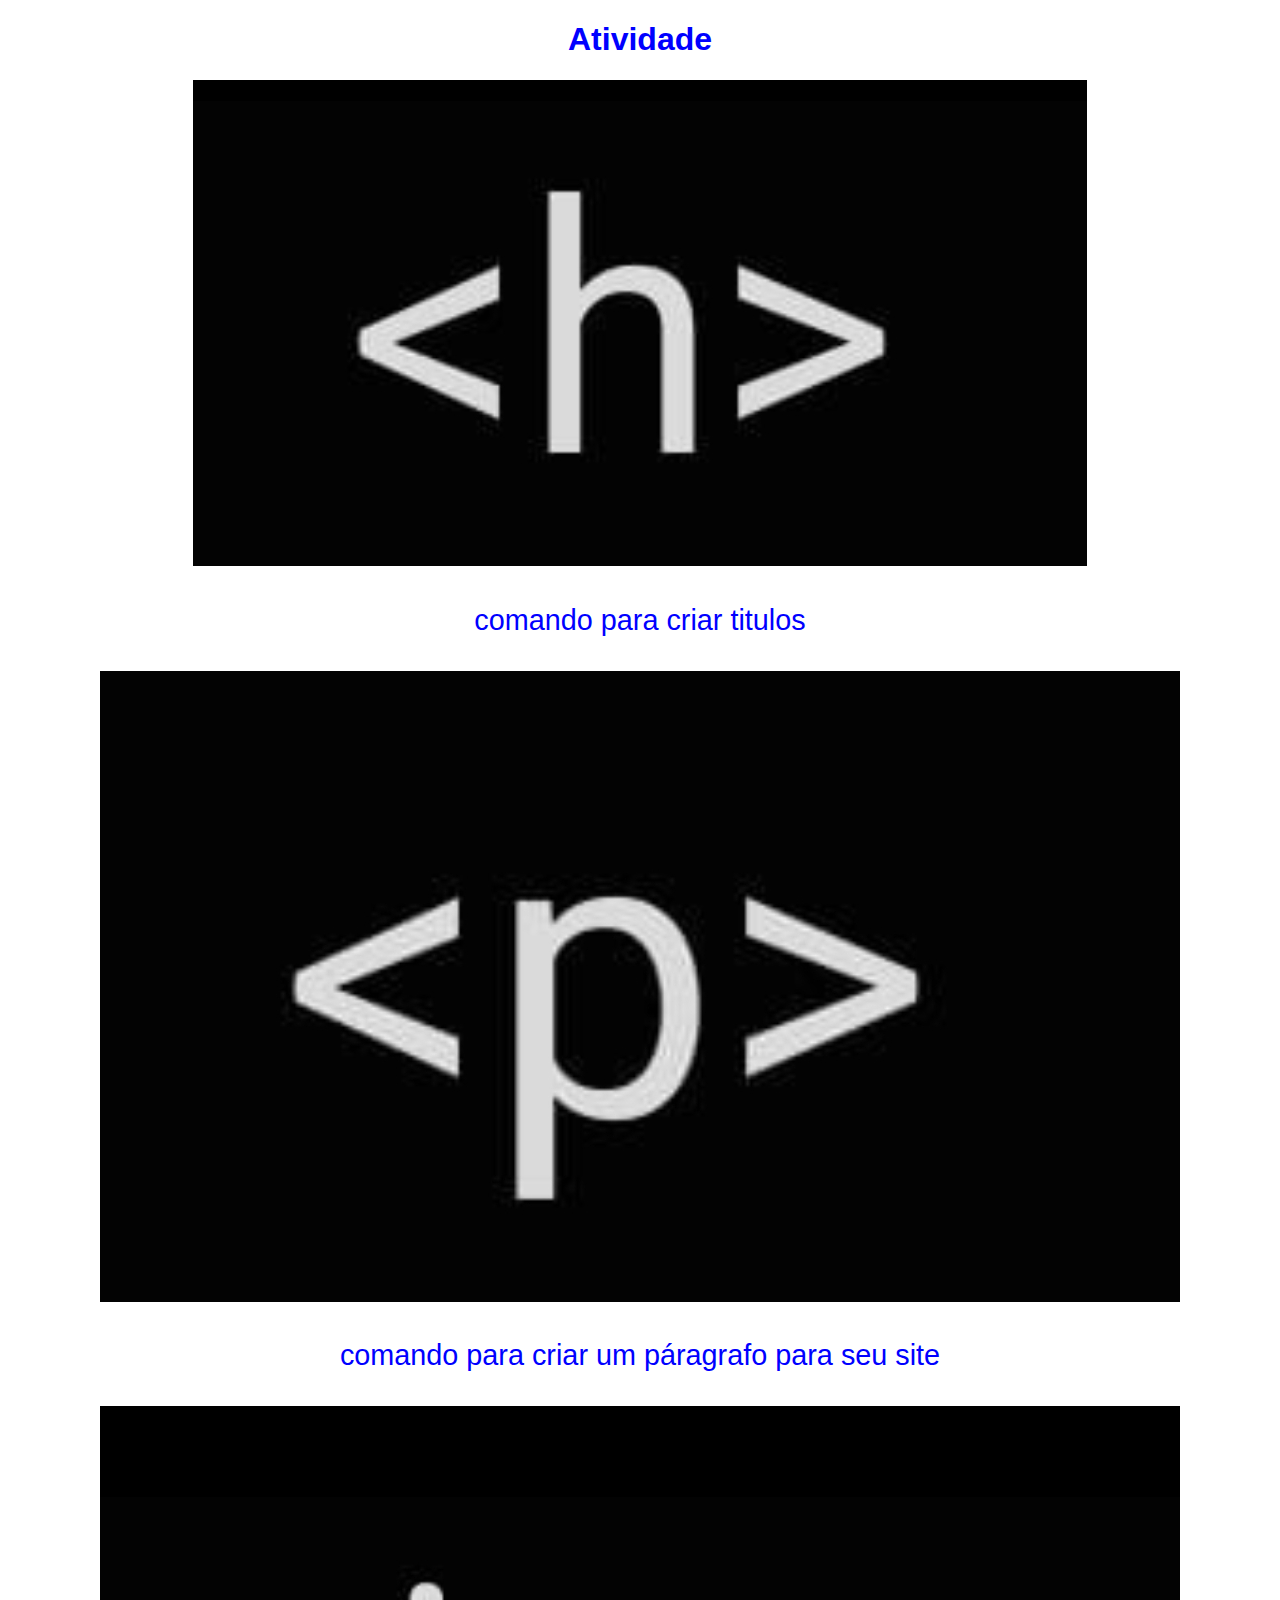
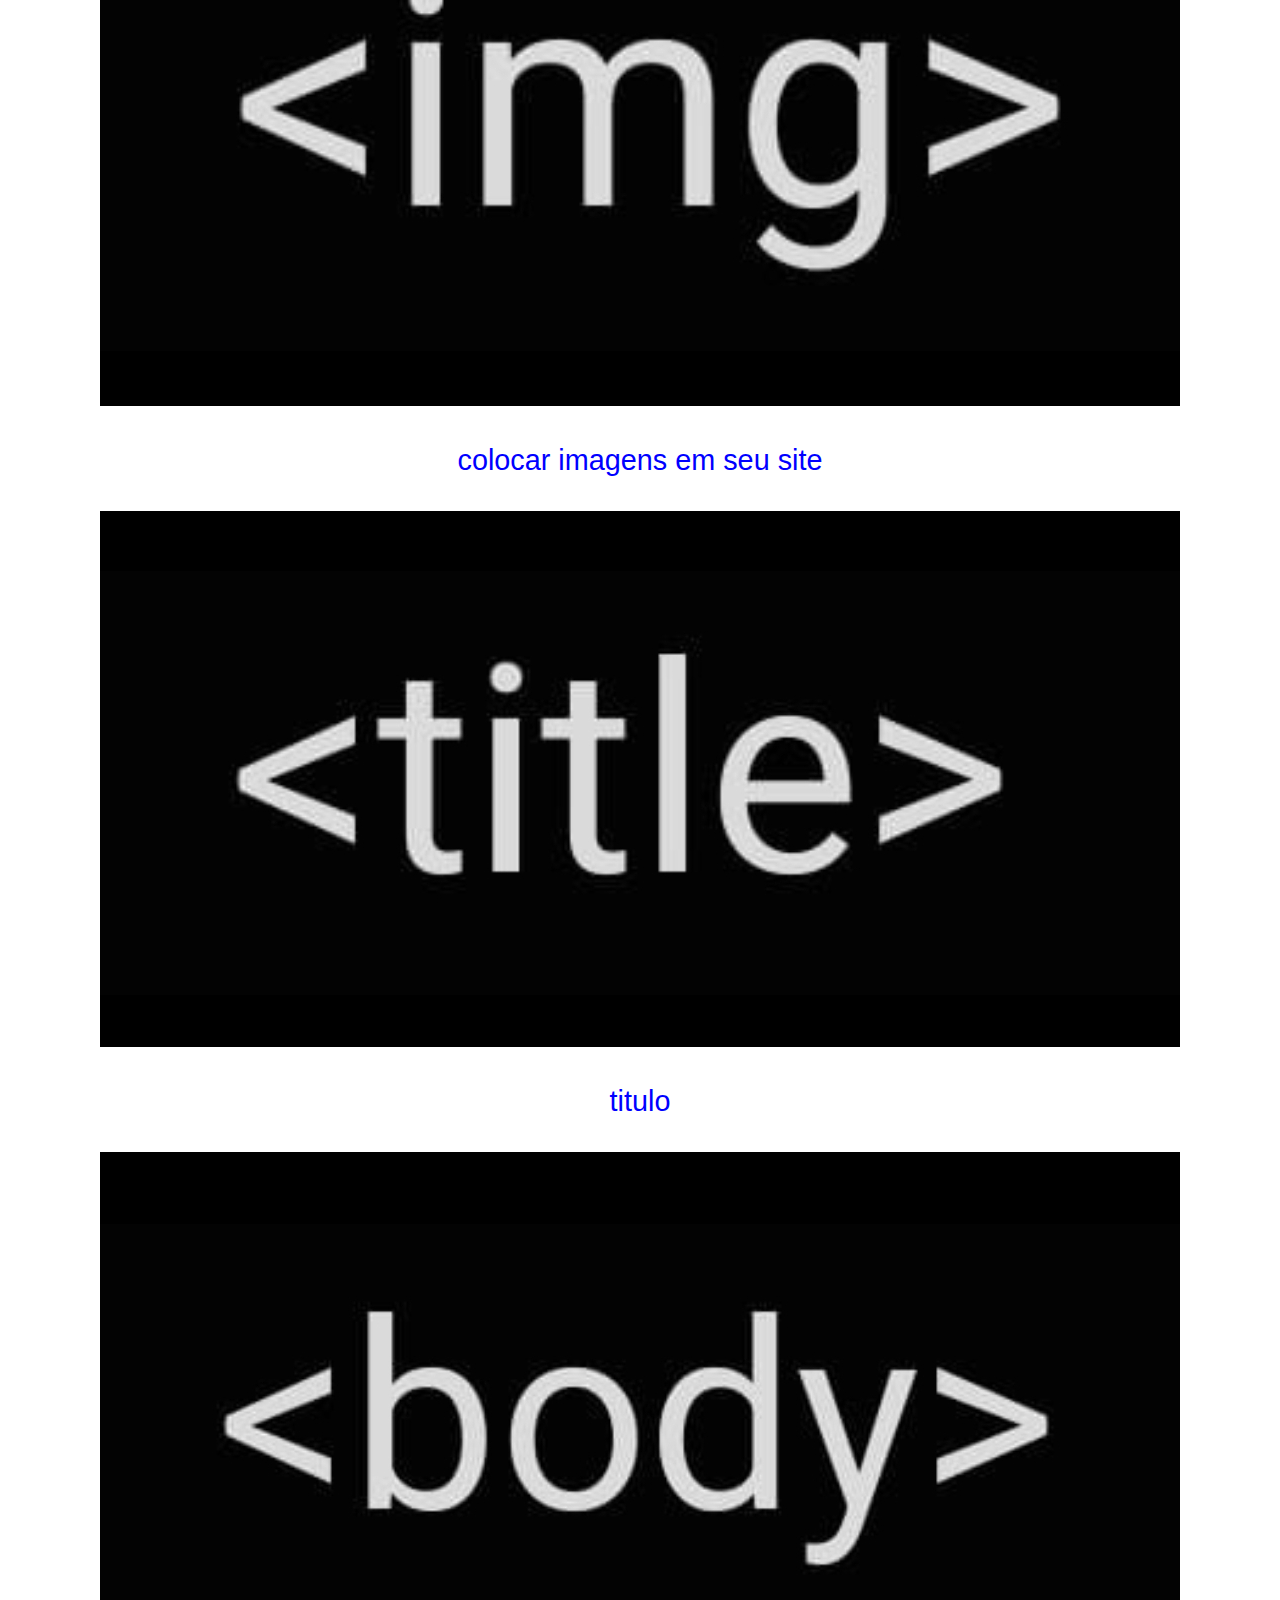
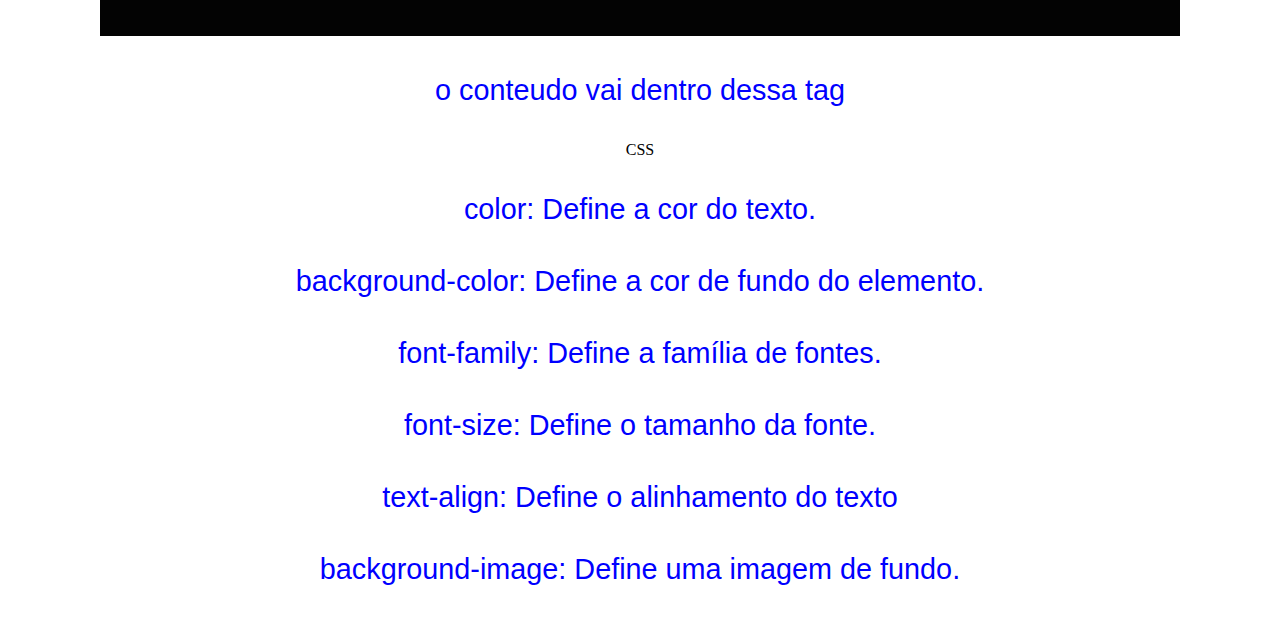
<file: index.html>
<!DOCTYPE html>
<html lang="en">
<head>
    <meta charset="UTF-8">
    <meta name="viewport" content="width=device-width, initial-scale=2.0">

</style>

</head>

<body>

<h1>Atividade</h1>
     <title>principais comandos do INDEX</title>

      <link rel="stylesheet" href="style.css">
</head>
<body>   
     <img src="Screenshot_20240704_235036_WhatsApp.jpg" alt="imagens">
    <p>comando para criar titulos</p>
    
     <img src="Screenshot_20240704_234945_WhatsApp.jpg" alt="imagens">
     <p>comando para criar um páragrafo para seu site</p>
    
     <img src="Screenshot_20240704_234955_WhatsApp.jpg" alt="imagens">
     <p>colocar imagens em seu site</p>
    
     <img src="Screenshot_20240704_235006_WhatsApp.jpg" alt="imagens">
     <p>titulo</p>
    
     <img src="Screenshot_20240704_235018_WhatsApp.jpg" alt="imagens">
     <p>o conteudo vai dentro dessa tag</p>
    
<h>CSS</h>
    <p>color: Define a cor do texto.</p>
    
   <p>background-color: Define a cor de fundo do elemento.</p>
    
    <p>font-family: Define a família de fontes.</p>
    
   <p>font-size: Define o tamanho da fonte.</p>
                                             
    <p>text-align: Define o alinhamento do texto</p>
       
    <p>background-image: Define uma imagem de fundo.</p>
 

</body>
</html>
</file>
<file: style.css>
@charset "UTF-8";

 body 
{
        background-color: red ;
  background-image: linear-gradient(to right, white , white);
  text-align: center;
}



p {

  color:  rgb(0, 0, 0);
  text-align: center;
  font-size: 180%;
  font-family: Georgia, 'Times New Roman', Times, serif;
  line-height:1.5em;
}

li {
 color:  rgb(0, 0, 0);
  text-align: center;
    text-decoration: none;
  font-size: 160%;
  font-family: Georgia, 'Times New Roman', Times, serif;
  line-height:1.5em;}

        a {
         color:  rgb(0, 0, 0);
          text-align: center;
           text-decoration: none;
  font-size: 130%;
  font-family: Georgia, 'Times New Roman', Times, serif;
  line-height:1.5em;}

img {
 text-align: center;
}
p
{ 
 color:blue;
 font-Size: 30 pt;
 font-family: Arial;
 text-align: center;
}
p2
{
  color:red;
 font-Size: 25 pt;
 font-family: arial;
 text-align: left;
}
p3
{
 color:black;
 font-size: 20 pt;
 font-family:arial;
 text-aling:left;
}
h1
{
color: blue;
font-size:30 pt;
font-family:arial;
text-aling: center;
}
</file>
